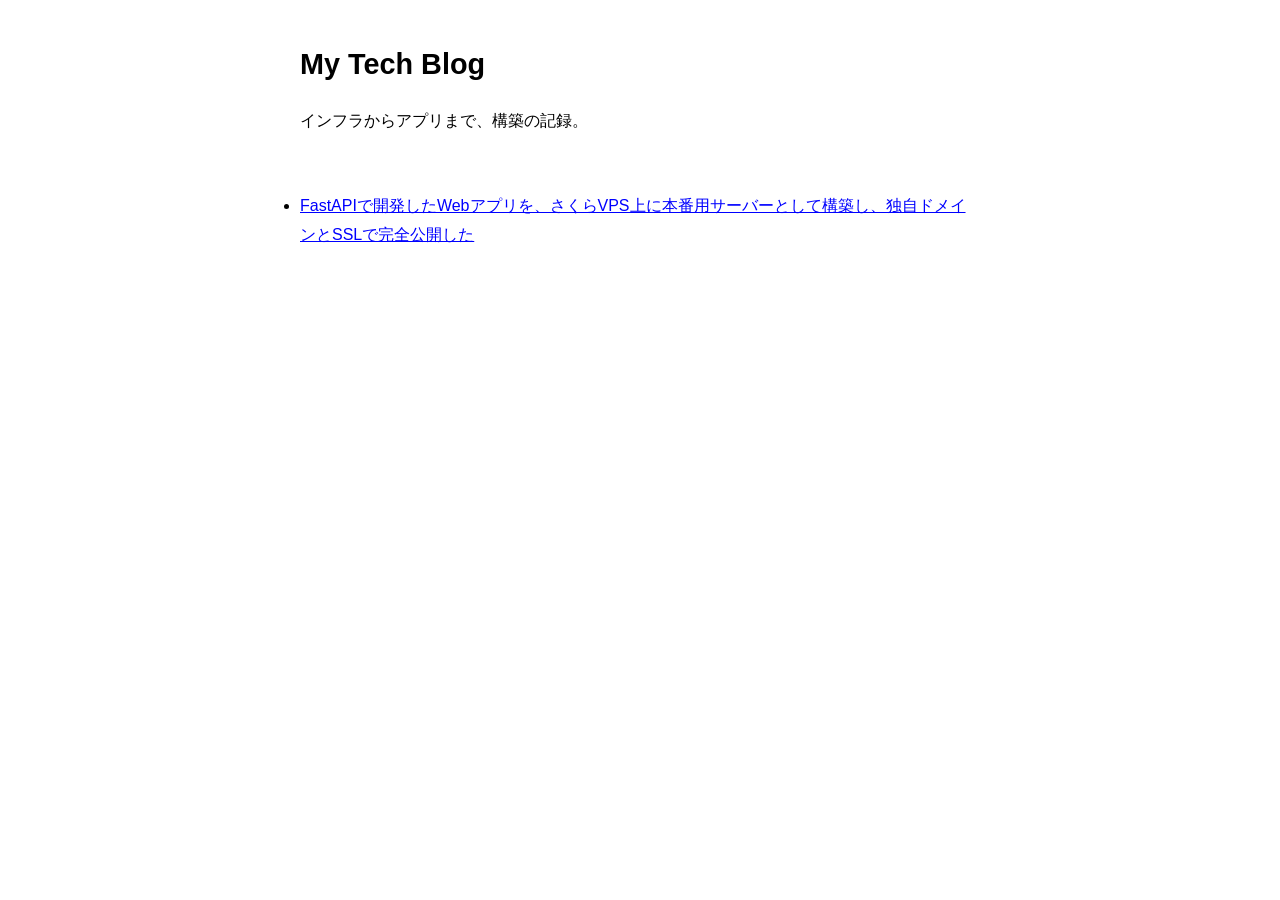
<file: static/index.html>
<!DOCTYPE html>
<html lang="ja">
<head>
    <meta charset="UTF-8">
    <meta name="viewport" content="width=device-width, initial-scale=1.0">
    <title>My Tech Blog</title>
    <link rel="stylesheet" href="style.css">
</head>
<body>
    <header>
        <h1>My Tech Blog</h1>
        <p>インフラからアプリまで、構築の記録。</p>
    </header>

    <ul id="post-list" class="post-list">
        <li class="post-item">
            <a href="posts/2026-02-25-db-setup.html" class="post-link">
                <span class="post-title">FastAPIで開発したWebアプリを、さくらVPS上に本番用サーバーとして構築し、独自ドメインとSSLで完全公開した</span>
            </a>
        </li>
        </ul>

    </body>
</html>
</file>
<file: static/style.css>
/* ベース設定 */
body {
    font-family: sans-serif;
    line-height: 1.8;
    color: black;
    background-color: white;
    margin: 0;
    padding: 0;
}

/* 主要な要素をすべて中央に寄せる */
header, 
main, 
footer, 
.post-list {
    max-width: 720px;    /* 読みやすい幅に制限 */
    margin: 0 auto;      /* 左右の余白を自動（中央寄せ） */
    padding: 20px;       /* スマホで見た時の端の余白 */
    width: 100%;         /* 幅を最大値まで広げる */
    box-sizing: border-box; /* パディングを含めて幅を計算 */
}

/* 記事本文のデザイン */
.post-content {
    margin-top: 30px;
    font-size: 1.1rem;
}

/* 見出しの調整 */
h1 {
    font-size: 1.8rem;
    margin-bottom: 10px;
}

/* リンクのデザイン */
a {
    color: blue;
    text-decoration: underline;
}

a:hover {
    color: black;
}

/* 画像の設定（はみ出し防止＋中央寄せ） */
img {
    max-width: 100%;
    height: auto;
    display: block;
    margin: 40px auto;
}

/* いいねセクション */
.like-section {
    margin-top: 50px;
    padding: 20px 0;
    border-top: 1px dashed black;
}

/* ボタンのデザイン */
button {
    background-color: white;
    color: black;
    border: 2px solid black;
    padding: 8px 20px;
    font-weight: bold;
    cursor: pointer;
}

button:hover {
    background-color: black;
    color: white;
}
</file>
